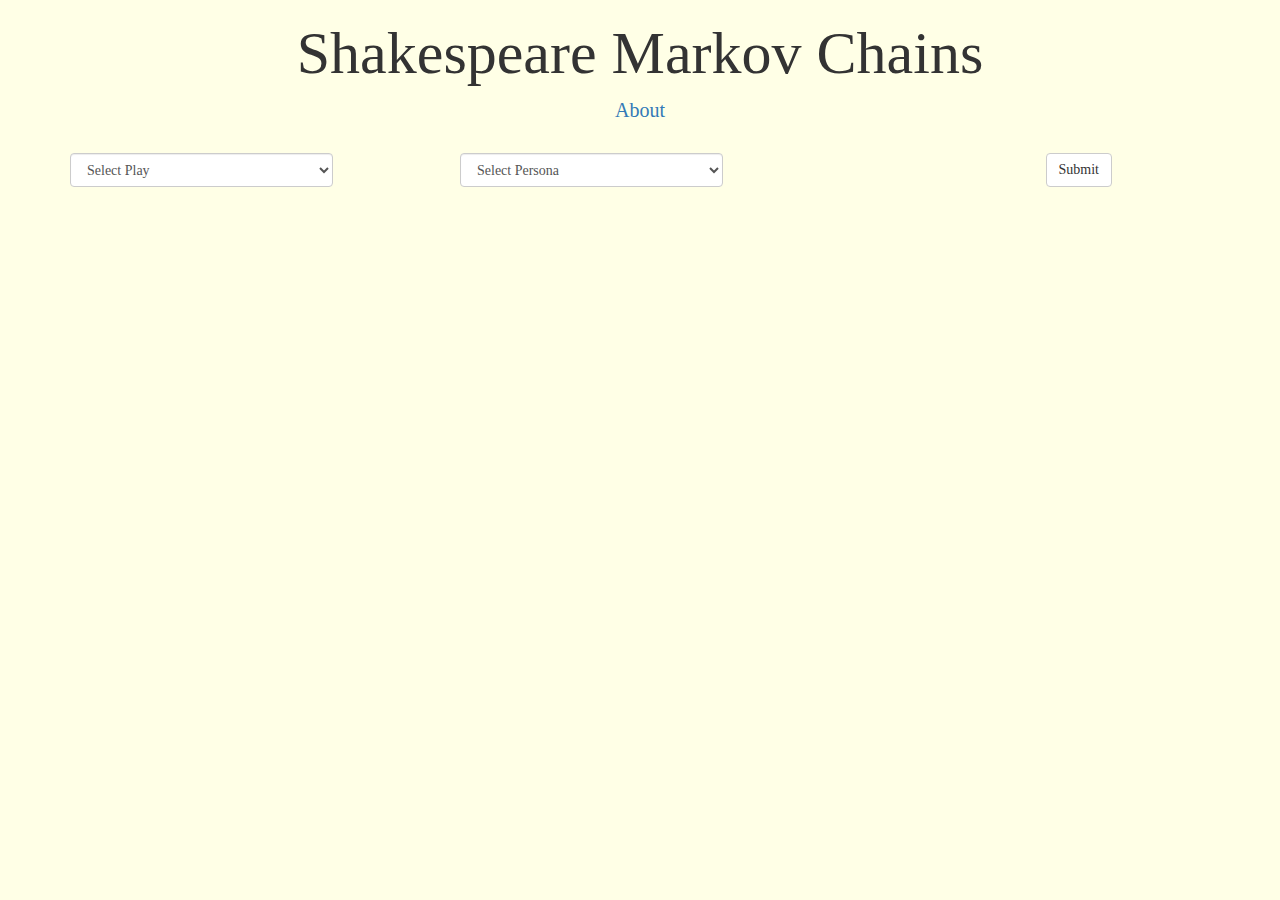
<file: resources/index.html>
<!DOCTYPE html>
<html>
<head>
	<link href="/css/bootstrap.min.css" rel="stylesheet"></link>
	<link href="/css/themes.css" rel="stylesheet"></link>
	<script src="/js/jquery-2.1.3.min.js"></script>
	<script src="/js/bootstrap.min.js"></script>
	<script src="/js/linking.js"></script>
</head>
<title>Shakespeare Markov Chains</title>
<body>
	<div class="container">
		<div class="row">
			<h1 style="text-align: center;">Shakespeare Markov Chains</h1>
		</div>
		<div class="row">
			<a href="/about">About</a><br><br>
		</div>
		<div class="row">
			<div class="col-md-3">
				<select class="form-control" id="plays">
					  <option value="">Select Play</option>
				</select>
			</div>
			<div class="col-md-1">
			</div>
			<div class="col-md-3">
				<select class="form-control" id="personas">
					  <option value="">Select Persona</option>
				</select>
			</div>
			<div class="col-md-2">
			</div>
			<div class="col-md-3">
				<input class="btn btn-default" onclick="submitSelection()" type="submit" value="Submit">
			</div>
		</div>
		<br>
		<div class="row">
			<span id="generatedText">
			</span>
		</div>
	</div>
</body>
</html>
</file>
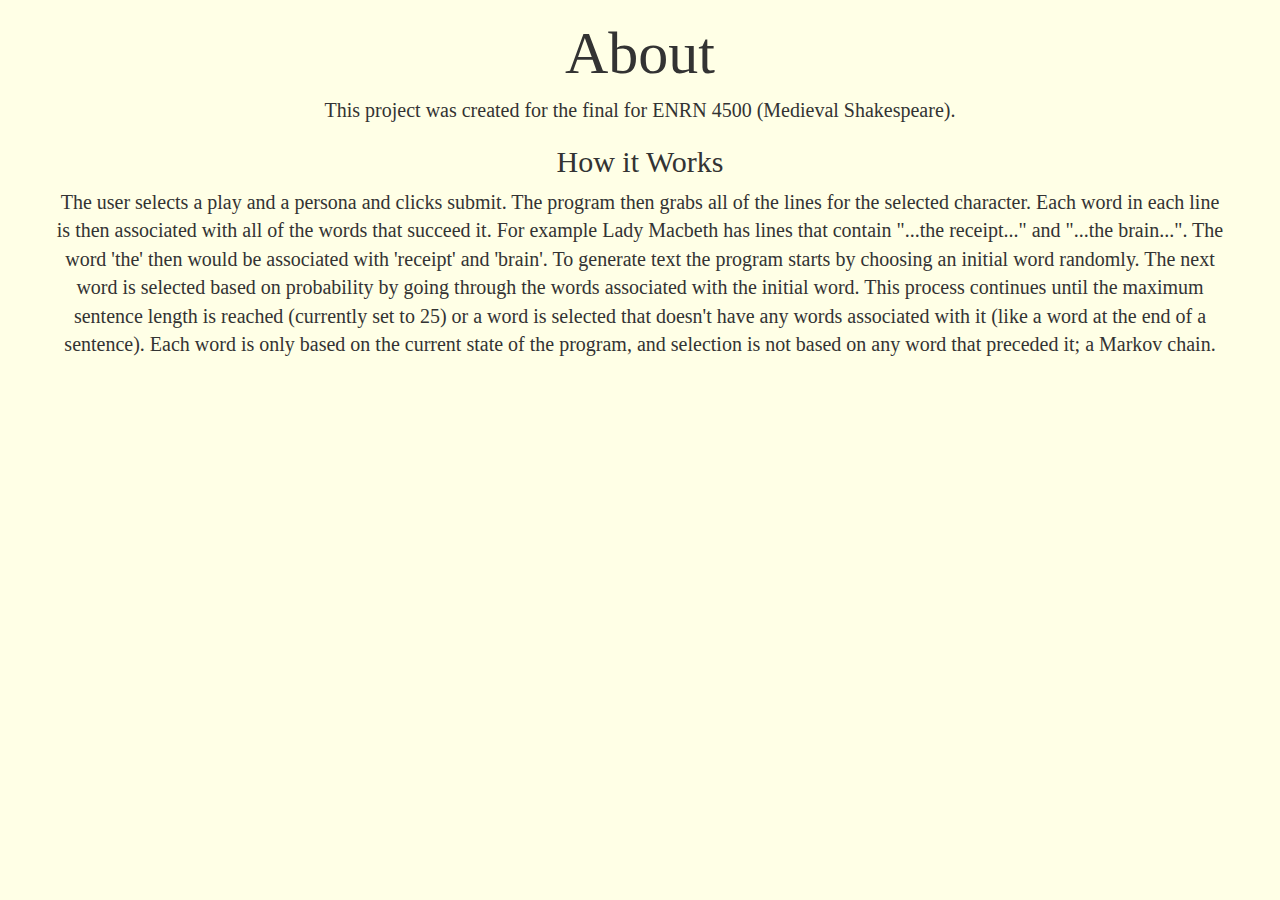
<file: resources/about.html>
<!DOCTYPE html>
<html>
<head>
	<link href="/css/bootstrap.min.css" rel="stylesheet"></link>
	<link href="/css/themes.css" rel="stylesheet"></link>
	<script src="/js/jquery-2.1.3.min.js"></script>
	<script src="/js/bootstrap.min.js"></script>
	<script src="/js/linking.js"></script>
</head>
<title>Shakespeare Markov Chains</title>
<body>
	<div class="container">
		<div class="row">
			<h1 style="text-align: center;">About</h1>
		</div>
		<div class="row">
			This project was created for the final for ENRN 4500 (Medieval Shakespeare).
		</div>
		<div class="row">
			<h2 style="text-align: center;">How it Works</h2>
		</div>
		<div class="row">
			The user selects a play and a persona and clicks submit. The program then grabs all of the lines for the selected character. Each word in each line is then associated with all of the words that succeed it. For example Lady Macbeth has lines that contain "...the receipt..." and "...the brain...". The word 'the' then would be associated with 'receipt' and 'brain'. To generate text the program starts by choosing an initial word randomly. The next word is selected based on probability by going through the words associated with the initial word. This process continues until the maximum sentence length is reached (currently set to 25) or a word is selected that doesn't have any words associated with it (like a word at the end of a sentence). Each word is only based on the current state of the program, and selection is not based on any word that preceded it; a Markov chain.
		</div>
	</div>
</body>
</html>
</file>
<file: css/themes.css>
body {
	background-color: #FFFFE6;
	font-family: 'Merriweather', serif;
	font-size: 200%;
	text-align: center;"
}
h1 {
	font-size: 300%;
}
</file>
